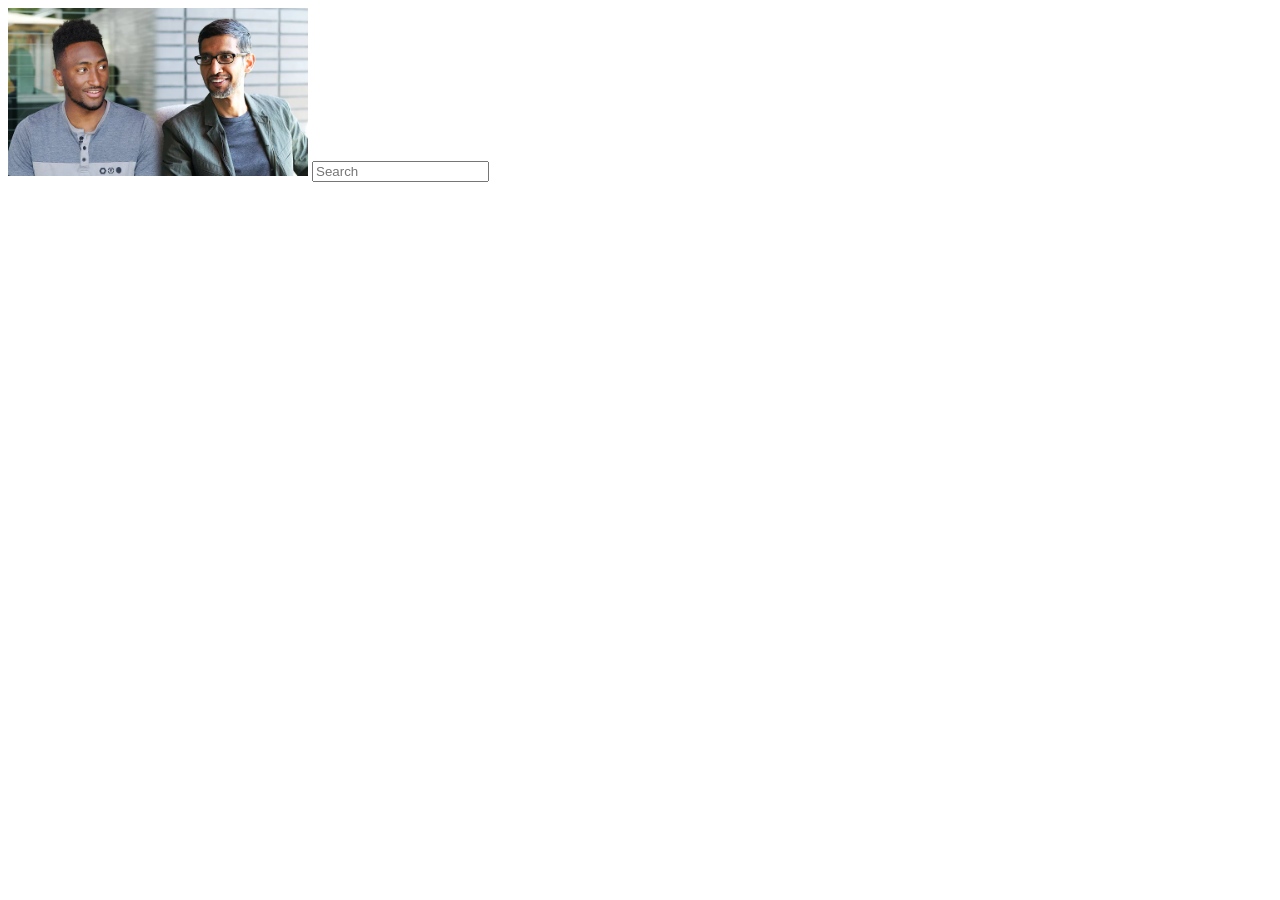
<file: youtube.html>
<!DOCTYPE html>
<html lang="en">
<head>
  <meta charset="UTF-8">
  <meta name="viewport" content="width=device-width, initial-scale=1.0">
  <title>Youtube.com clone</title>

  <style>

    .thumbnail{
      width: 300px;
    }

    .search-bar{

    }


  </style>
</head>
<body>
  <img class="thumbnail"  src="thumbnail/thumbnail-1.webp" alt="">

  <input class="search-bar" type="text" placeholder="Search">
</body>
</html>
</file>
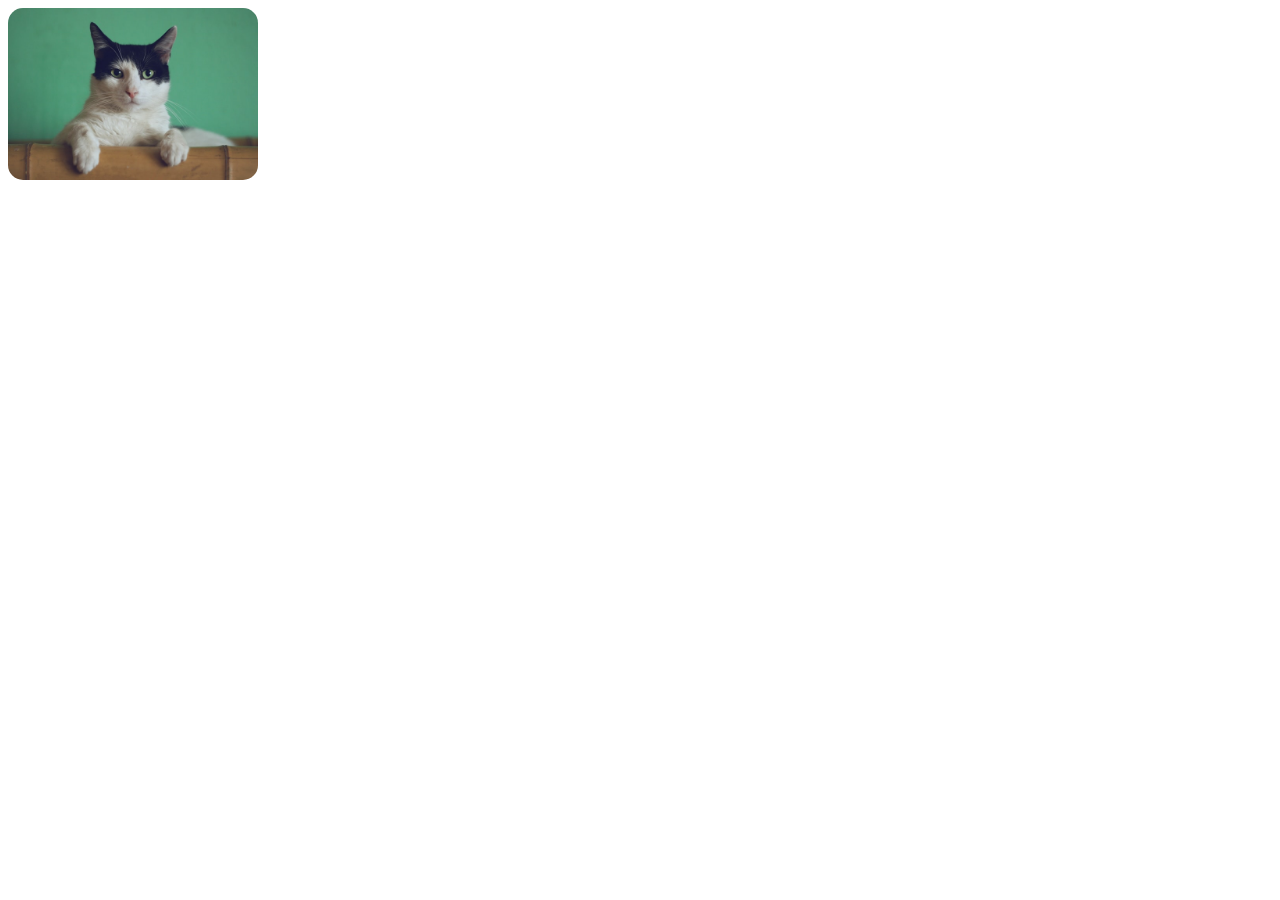
<file: modulo-7-exercicios/7A.html>
<!DOCTYPE html>
<html lang="en">
<head>
  <meta charset="UTF-8">
  <meta name="viewport" content="width=device-width, initial-scale=1.0">
  <title>Document</title>
  <link rel="stylesheet" href="7a.css">
</head>
<body>
  
  <img class="cat-picture" src="/cat.jpg" alt="">

</body>
</html>
</file>
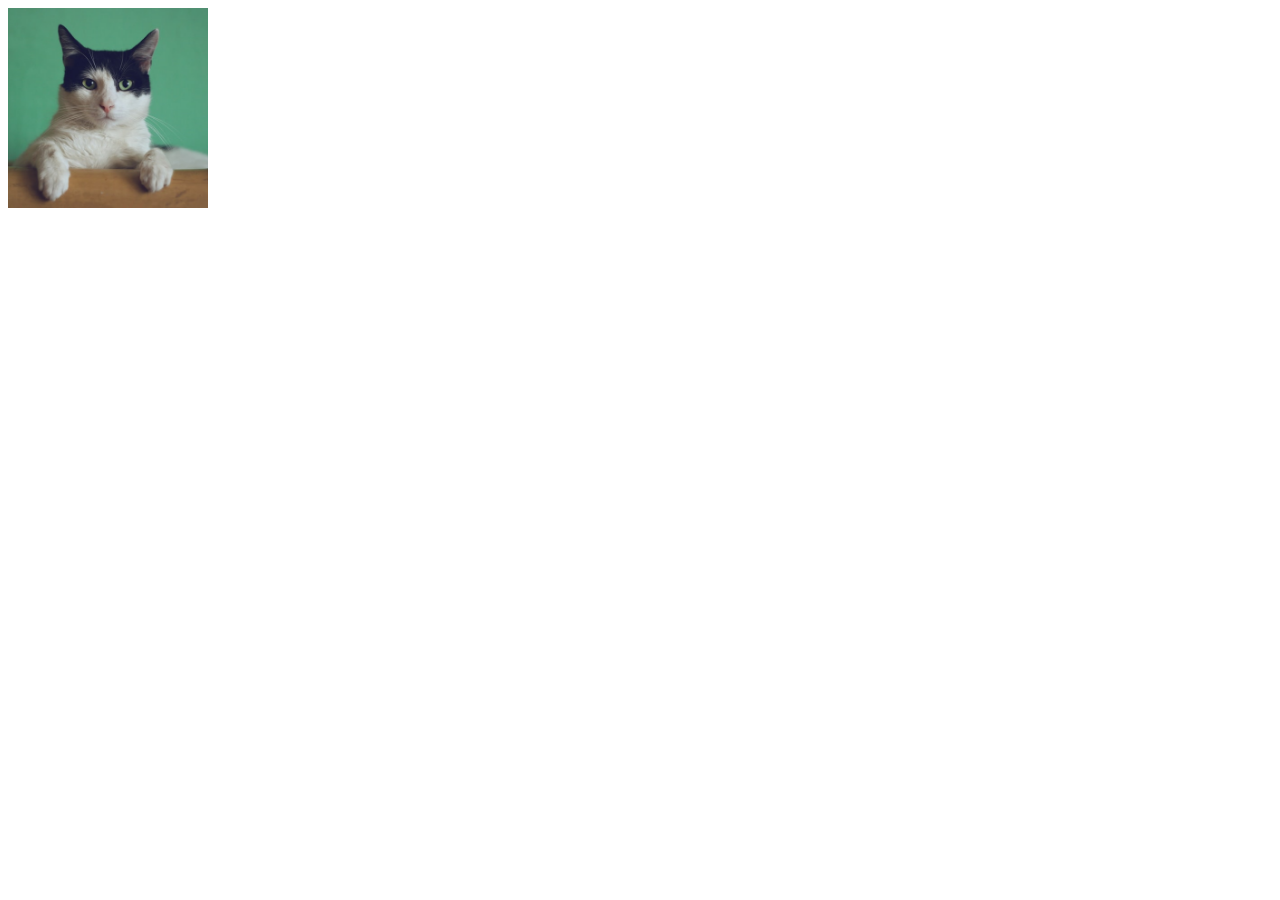
<file: modulo-7-exercicios/7B.html>
<!DOCTYPE html>
<html lang="en">
<head>
  <meta charset="UTF-8">
  <meta name="viewport" content="width=device-width, initial-scale=1.0">
  <title>Document</title>
  <link rel="stylesheet" href="7B.css">
</head>
<body>

  <img class="cat-pictureb" src="/cat.jpg" alt="">
  
</body>
</html>
</file>
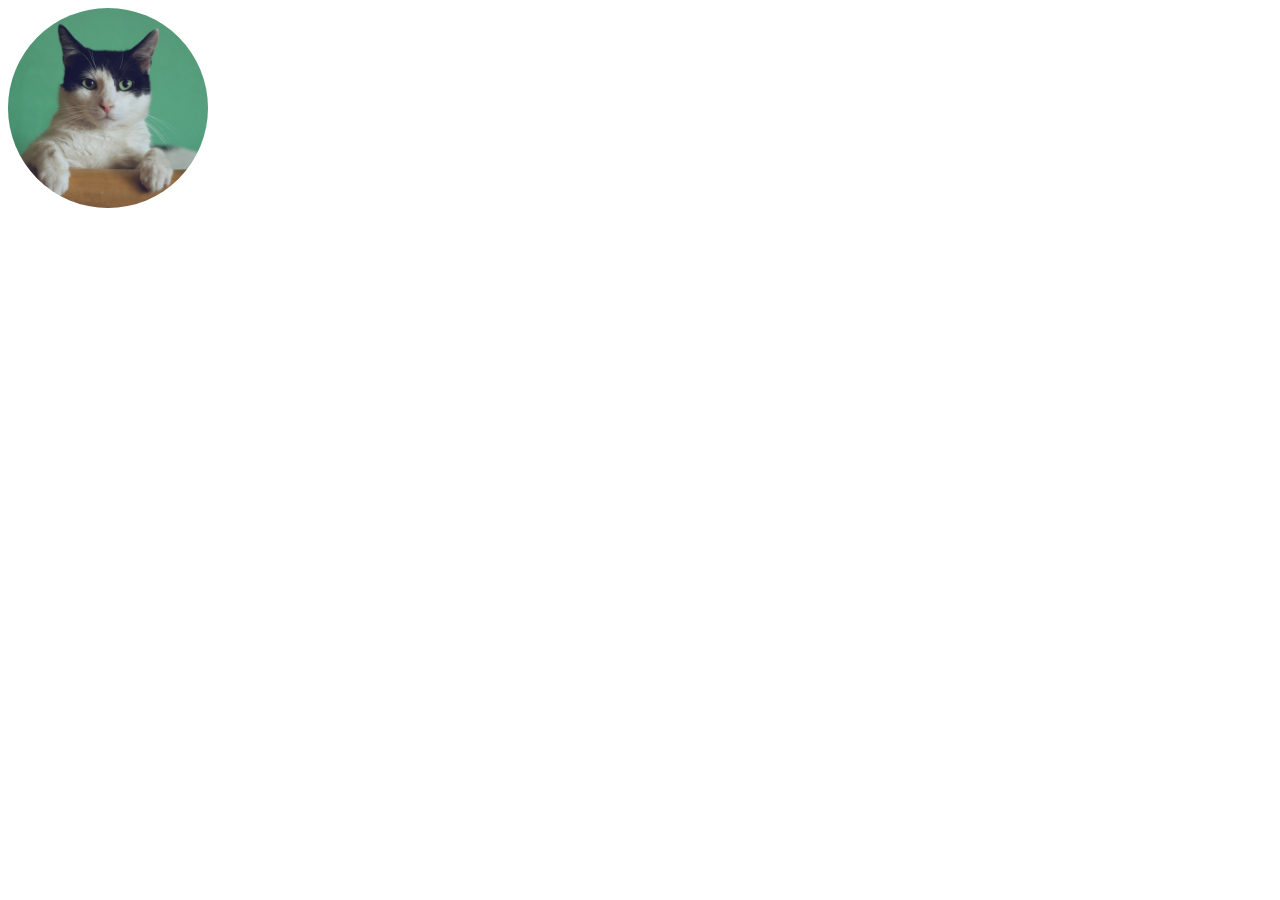
<file: modulo-7-exercicios/7C.html>
<!DOCTYPE html>
<html lang="en">
<head>
  <meta charset="UTF-8">
  <meta name="viewport" content="width=device-width, initial-scale=1.0">
  <title>Document</title>
  <link rel="stylesheet" href="7C.css">
</head>
<body>
  
  <img class="cat-picturec" src="/cat.jpg" alt="">

</body>
</html>
</file>
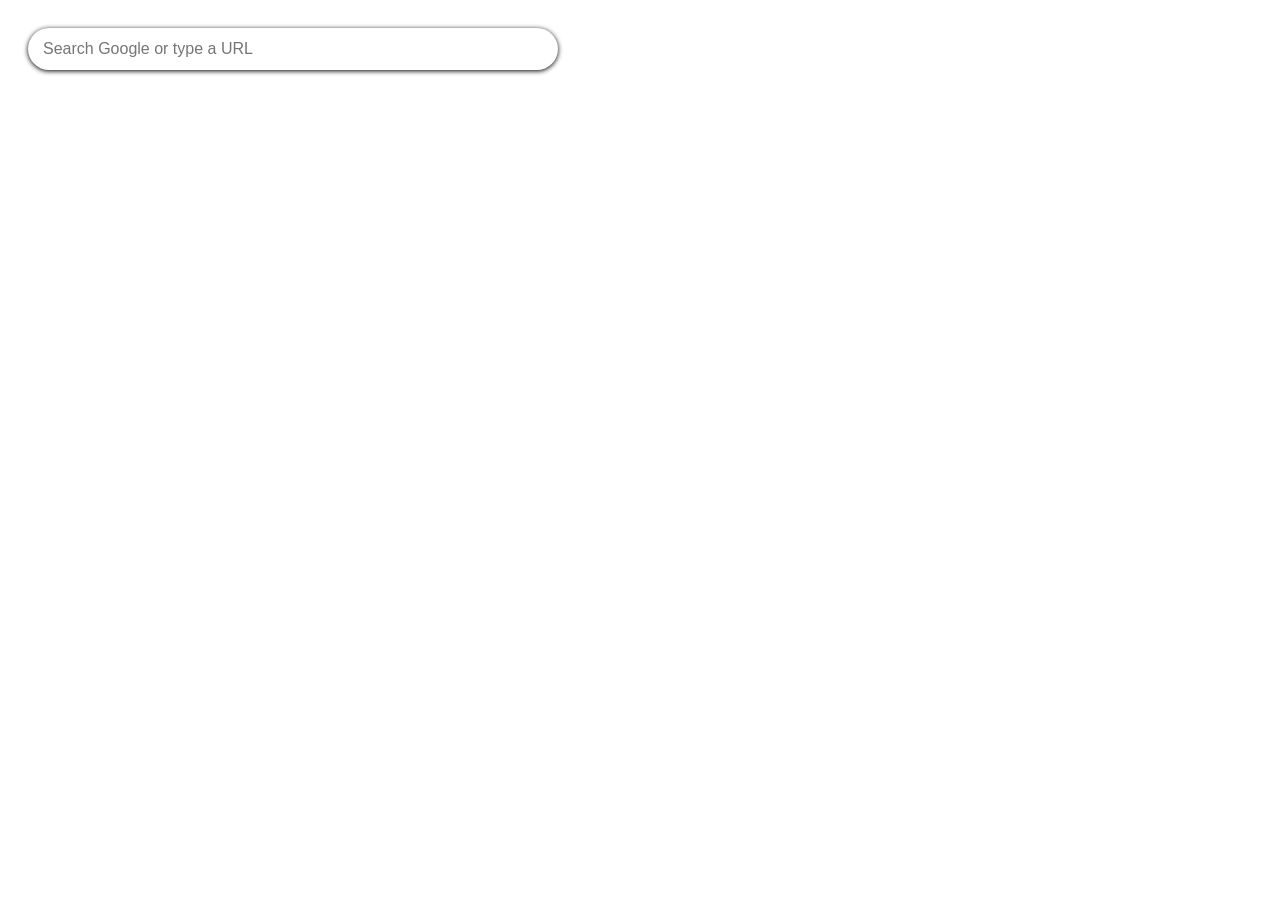
<file: modulo-7-exercicios/7E.html>
<!DOCTYPE html>
<html lang="en">
<head>
  <meta charset="UTF-8">
  <meta name="viewport" content="width=device-width, initial-scale=1.0">
  <title>Document</title>
  <link rel="stylesheet" href="7E.css">
</head>
<body>
  
  <input class="serach-bar" type="text" placeholder="Search Google or type a URL">
</body>
</html>
</file>
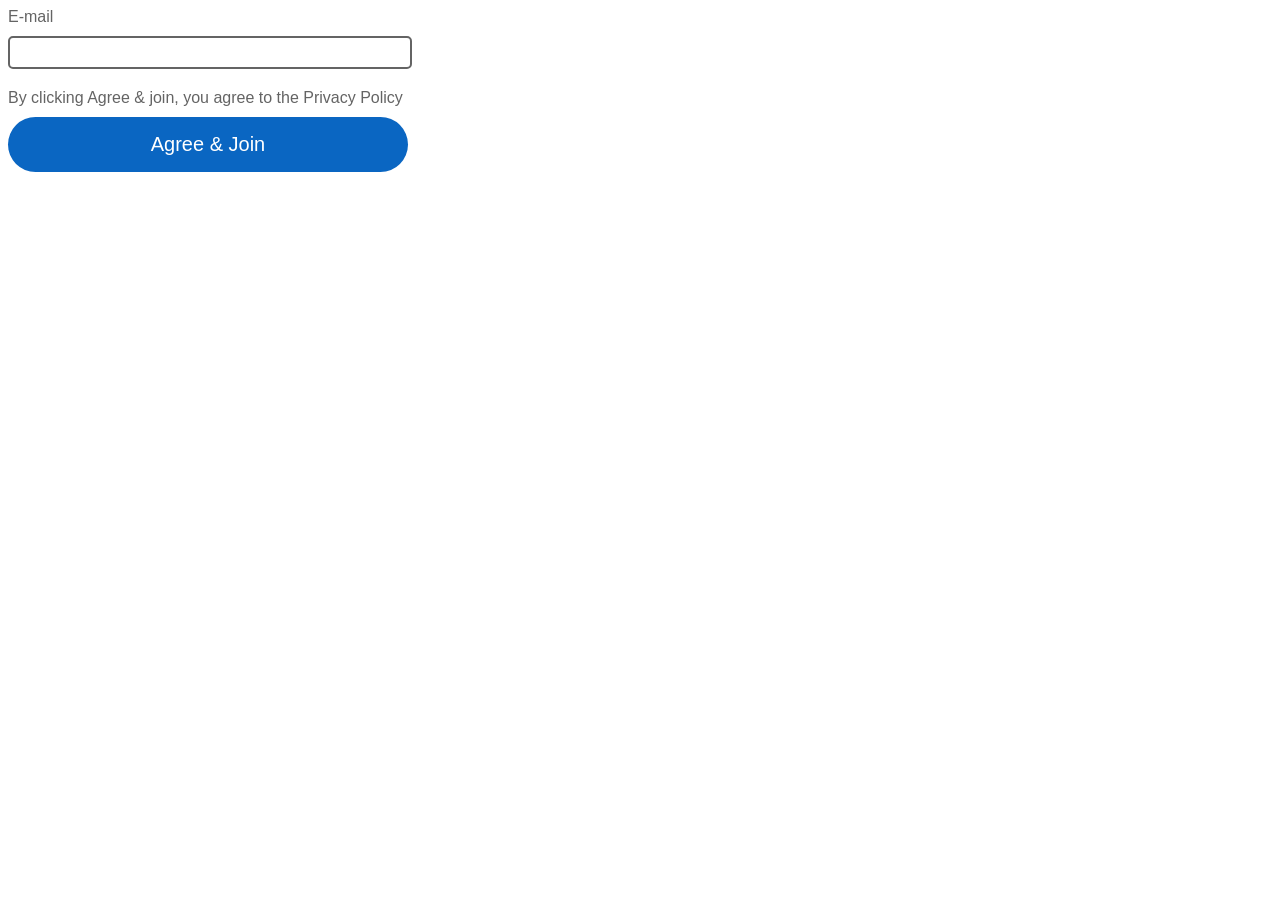
<file: modulo-7-exercicios/7F.html>
<!DOCTYPE html>
<html lang="en">
<head>
  <meta charset="UTF-8">
  <meta name="viewport" content="width=device-width, initial-scale=1.0">
  <title>Document</title>
  <link rel="stylesheet" href="7F.css">
</head>
<body>
  
  <p class="e-mail">E-mail</p>

  <input class="form" type="text" >

  <p class="content">
    By clicking Agree & join, you agree to the Privacy Policy
  </p>

  <button class="button-agree">Agree & Join</button>
</body>
</html>
</file>
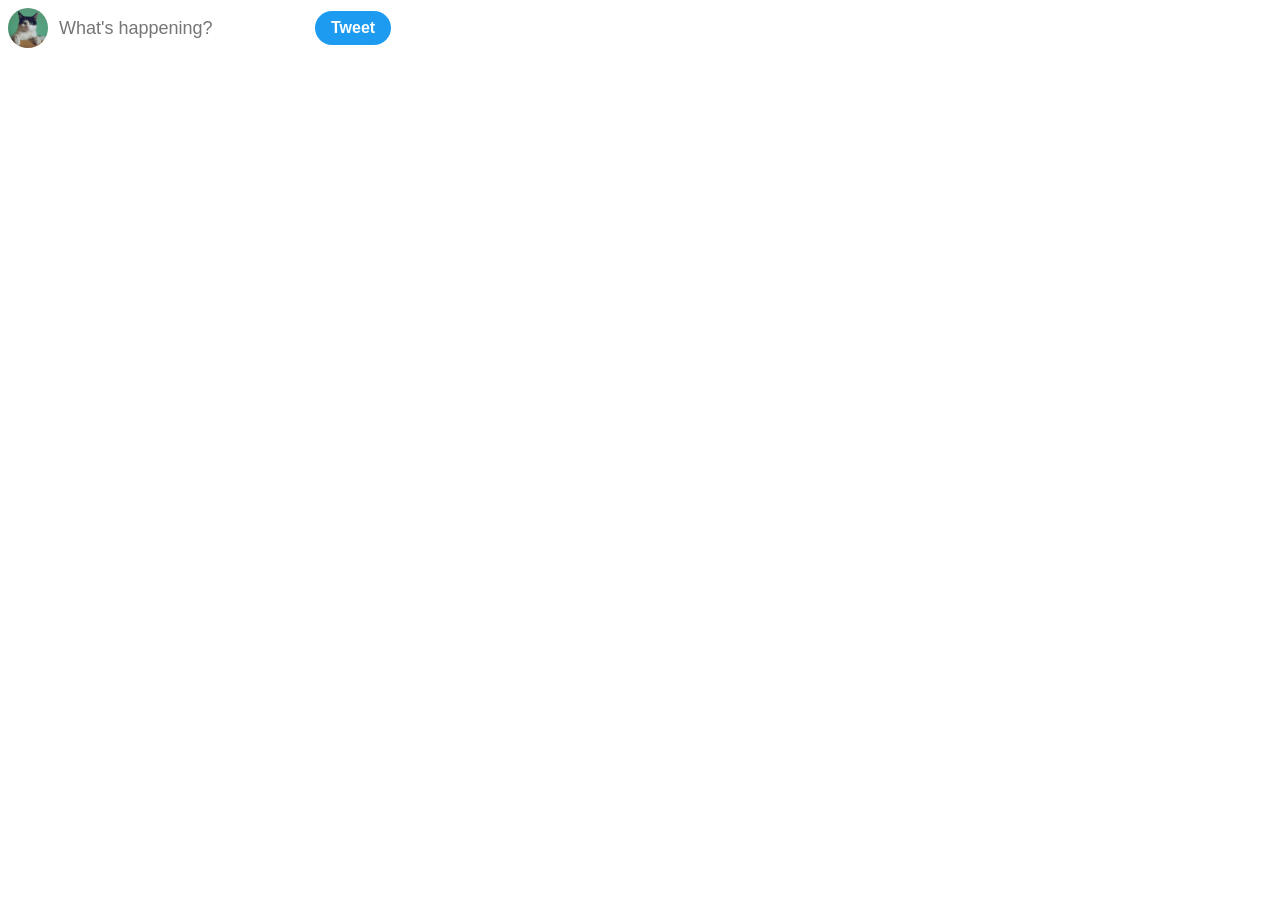
<file: modulo-7-exercicios/7G.html>
<!DOCTYPE html>
<html lang="en">
<head>
  <meta charset="UTF-8">
  <meta name="viewport" content="width=device-width, initial-scale=1.0">
  <title>Document</title>
  <link rel="stylesheet" href="7G.css">
</head>
<body>
  <img class="cat-picture" src="/cat.jpg" alt="">

  <input class="placeholder" type="text" placeholder="What's happening?">

  <button class="tweet-button">Tweet</button>

</body>
</html>
</file>
<file: modulo-7-exercicios/7a.css>
.cat-picture{
  width: 250px;
  border-radius: 15px;
}
</file>
<file: modulo-7-exercicios/7B.css>
.cat-pictureb{
  width: 200px;
  height: 200px;
  object-fit: cover;
  object-position: center;
}
</file>
<file: modulo-7-exercicios/7C.css>
.cat-picturec{
  width: 200px;
  height: 200px;
  object-fit: cover;
  object-position: center;
  border-radius: 100px;
}
</file>
<file: modulo-7-exercicios/7E.css>
.serach-bar{
  font-size: 16px;
  width: 500px;
  border: none;
  padding: 12px 15px;
  border-radius: 30px;
  box-shadow: 0 1px 5px rgba(0, 0, 0, 25);
  margin-top: 20px;
  margin-left: 20px;
}
</file>
<file: modulo-7-exercicios/7F.css>
p{
  font-family: arial;
  margin: 0;
  padding: 0;
  color: rgb(100, 100, 100);
}

.e-mail{
  font-size: 16px;
  margin-bottom: 10px;
}

.form{
  font-family: 16px;
  width: 400px;
  border-width: 2px;
  border-style: solid;
  border-color: rgb(100, 100, 100);
  padding: 7px 0;
  border-radius: 5px;
  margin-bottom: 20px;
}


.content{
  font-size: 16px;
  margin-bottom: 10px;
}


.button-agree{
  background-color: rgb(10, 102, 194);
  color: white;
  border: none;
  font-family:arial;
  font-size: 20px;
  width: 400px;
  text-align: center;
  padding: 16px 0;
  border-radius: 30px;
  cursor: pointer;
}
</file>
<file: modulo-7-exercicios/7G.css>
.cat-picture{
  width: 40px;
  height: 40px;
  object-fit: cover;
  border-radius: 30px;
  margin-right: 5px;
  vertical-align: middle  ;
}


.placeholder{
  border: none;
  width: 250px;
  font-size: 18px;
  vertical-align: middle;
}


.tweet-button{
  border: none;
  background-color: rgb(29, 155, 240);
  color: white;
  padding: 8px 16px;
  font-size: 16px;
  font-weight: bold;
  border-radius: 30px;
  vertical-align: middle;
  cursor: pointer;
  vertical-align: middle;
}
</file>
